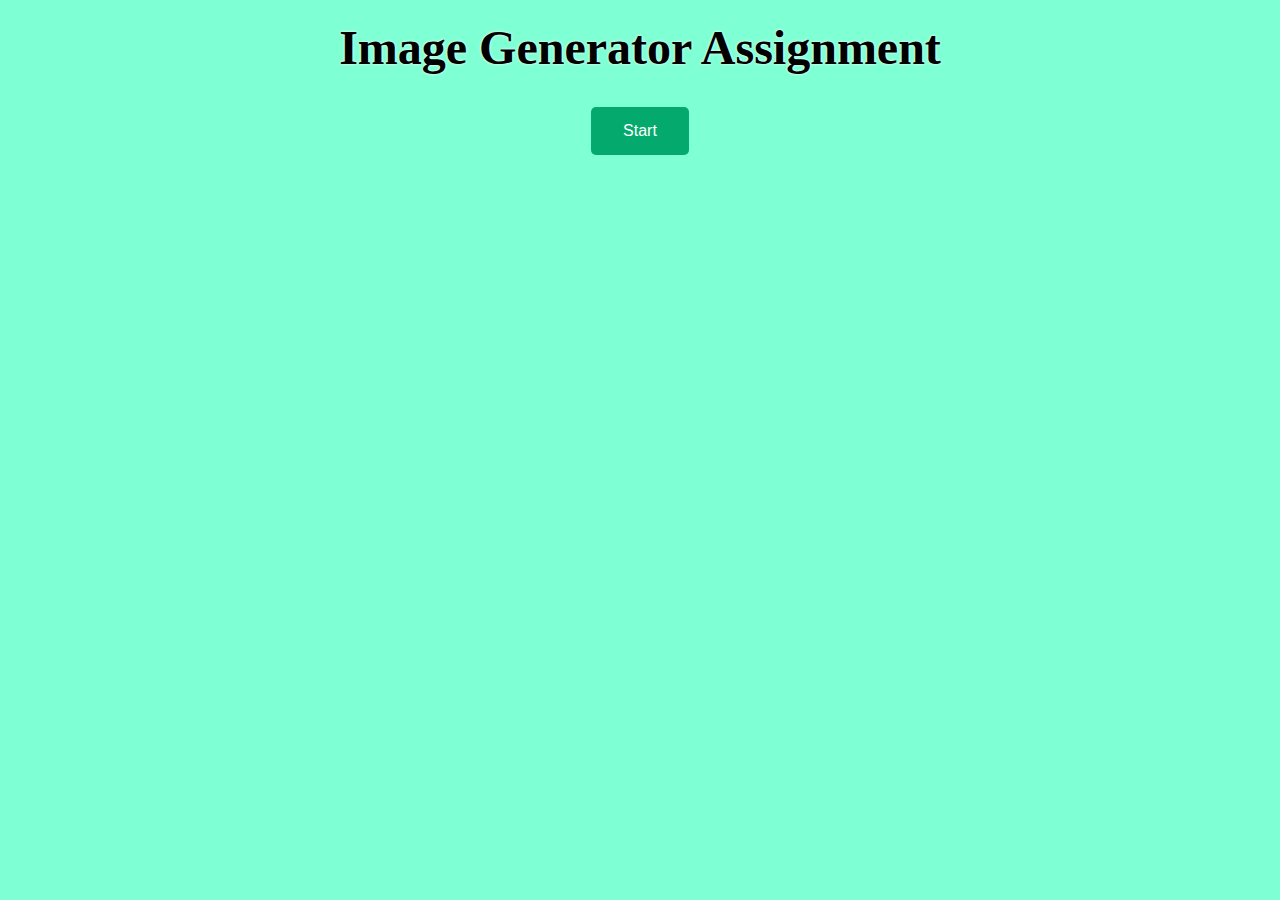
<file: index.html>
<!DOCTYPE html>
<html lang="en">
<head>
    <meta charset="UTF-8">
    <meta name="viewport" content="width=device-width, initial-scale=1.0">
    <title>Dynamic Images with Checkboxes</title>
    <style>
        body {
            font-family: Arial, sans-serif;
            margin: 20px;
            align-items: center;
            background-color: aquamarine;
        }

        #imageContainer {
            display: flex;
            flex-wrap: wrap;
        }

        .heading {
            text-align: center;
            font-size: 3rem;
            color: black;
            margin-top: 20px;
            font-family: Cambria, Cochin, Georgia, Times, 'Times New Roman', serif;
            text-shadow: 0 0 3px #FFFFFF;
            font-weight: bold;
        }

        .image-item {
            border: black 3px solid;
        }

        img {
            width: 150px; 
            height: auto; 
        }

        #inputContainer {
            display: none;
            text-align: center;
        }

        button {
            background-color: #04AA6D; /* Green */
            border: none;
            color: white;
            padding: 15px 32px;
            text-align: center;
            text-decoration: none;
            display: inline-block;
            font-size: 16px;
            cursor: pointer;
            border-radius: 5px; /* Rounded corners */
            transition-duration: 0.4s; /* Smooth transition for hover effect */
        }

        button:hover {
            background-color: #45a049; /* Darker green on hover */
        }
    </style>
</head>
<body>
    <center>
    <h1 class="heading">Image Generator Assignment</h1>
    <button id="startButton">Start</button>
    <div id="inputContainer">
        <input type="number" id="imageCount" placeholder="Enter number of images" min="1">
        <button id="generateImages">Generate Images</button>
    </div>
    <div id="imageContainer"></div>

    <script>
        document.getElementById('startButton').addEventListener('click', function() {
            document.getElementById('startButton').style.display = 'none';
            document.getElementById('inputContainer').style.display = 'block';
        });

        document.getElementById('generateImages').addEventListener('click', function() {
            const count = parseInt(document.getElementById('imageCount').value);
            const container = document.getElementById('imageContainer');
            
            container.innerHTML = '';
            document.getElementById('inputContainer').style.display = 'none';

            for (let i = 0; i < count; i++) {
                const imageItem = document.createElement('div');
                imageItem.className = 'image-item';

                const checkbox = document.createElement('input');
                checkbox.type = 'checkbox';

                const img = document.createElement('img');
                img.src = './image.png';
                img.alt = 'Image ' + (i + 1);

                checkbox.addEventListener('change', function() {
                    if (checkbox.checked) {
                        img.src = './q.png';
                    } else {
                        img.src = './image.png';
                    }
                });

                imageItem.appendChild(checkbox);
                imageItem.appendChild(img);
                
                container.appendChild(imageItem);
            }
        });
    </script>
</body>
</html>



<!-- <!DOCTYPE html>
<html lang="en">
<head>
    <meta charset="UTF-8">
    <meta name="viewport" content="width=device-width, initial-scale=1.0">
    <title>Document</title>
</head>
<body>
    <table border="2" width="50%">
        <thead>
            <a href="#java">Java Programming</a>
            <a href="#python">Python Programming</a>
        </thead>
        <tbody>
            <tr>
                <td colspan="2">Main Header</td>
            </tr>
            <tr>
                <td><a href="Login.html" target="myframe">Login</a>
                <br><br>
                <a href="Registration.html" target="myframe">Register</a>
                </td>
                <td>
                    <iframe src="assets/download.jpeg" name="myframe" height="400px" width="700px" style="background-color: aqua">
                    </iframe>
                </td>
            </tr>
            <tr>
                <td colspan="2">Main Footer</td>
            </tr>
        </tbody>
        <tfoot>
        
        </tfoot>
    </table>
    <br><br>
    <br>
    <br>
    <p id="java">
        <h2>About Java</h2>
        Lorem ipsum dolor sit amet, consectetur adipisicing elit. Sint sit fugit et officiis? Aspernatur odit iure, omnis non, odio voluptas est iusto natus ullam quasi numquam accusantium illum nihil minus totam quod assumenda illo in tenetur mollitia praesentium. Animi dicta quidem laboriosam quo perferendis pariatur esse. Magnam quo doloremque cumque asperiores nesciunt at pariatur magni, veniam numquam nobis placeat saepe perferendis consequatur quis reiciendis architecto obcaecati deserunt tenetur eum officia iste fugiat nisi totam. Recusandae asperiores, perferendis mollitia cum aspernatur sed assumenda placeat. In recusandae culpa ea, omnis dolorem deserunt explicabo dolor est eos obcaecati officia consequuntur atque ipsum illo!</p>
        <p id="python">
            <h2>About Python</h2>
            Lorem ipsum dolor sit amet, consectetur adipisicing elit. Sint sit fugit et officiis? Aspernatur odit iure, omnis non, odio voluptas est iusto natus ullam quasi numquam accusantium illum nihil minus totam quod assumenda illo in tenetur mollitia praesentium. Animi dicta quidem laboriosam quo perferendis pariatur esse. Magnam quo doloremque cumque asperiores nesciunt at pariatur magni, veniam numquam nobis placeat saepe perferendis consequatur quis reiciendis architecto obcaecati deserunt tenetur eum officia iste fugiat nisi totam. Recusandae asperiores, perferendis mollitia cum aspernatur sed assumenda placeat. In recusandae culpa ea, omnis dolorem deserunt explicabo dolor est eos obcaecati officia consequuntur atque ipsum illo!</p>






</body>
</html>
 -->
</file>
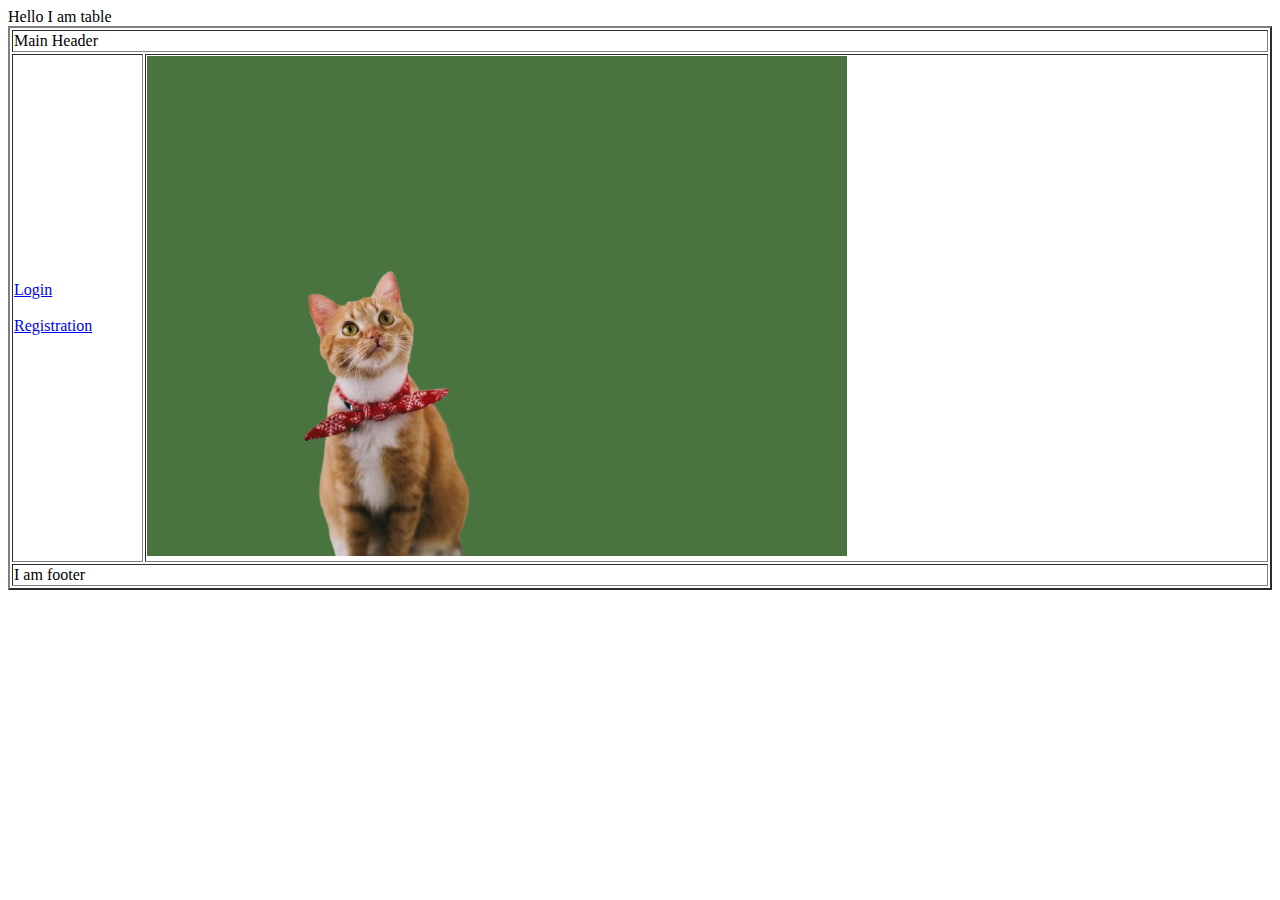
<file: First class/index.html>
<!DOCTYPE html>
<html lang="en">
  <head>
    <title>Document</title>
  </head>
  <body>
    <!-- <h1>Hello,Git how are you!!</h1> -->
    <table border="2" width="100%">
      <thead>
        Hello I am table
      </thead>
      <tbody>
        <tr>
          <td colspan="2">Main Header</td>
        </tr>
        <tr>
          <td><a href="login.html" target="myframe">Login</a>
            <br>  <br>
            <a href="registration.html" target="myframe">Registration</a></td>
          <td>
            <iframe name="myframe" height="500" width="700" style="background-color: rgb(73, 116, 63);" src="pexels-lina-1741205-removebg-preview.png" frameborder="0"></iframe>


          </td>
        </tr>
        <tr>
          <td colspan="2">I am footer</td>
        </tr>
      </tbody>

      <tfoot></tfoot>
    </table>
  </body>
</html>
</file>
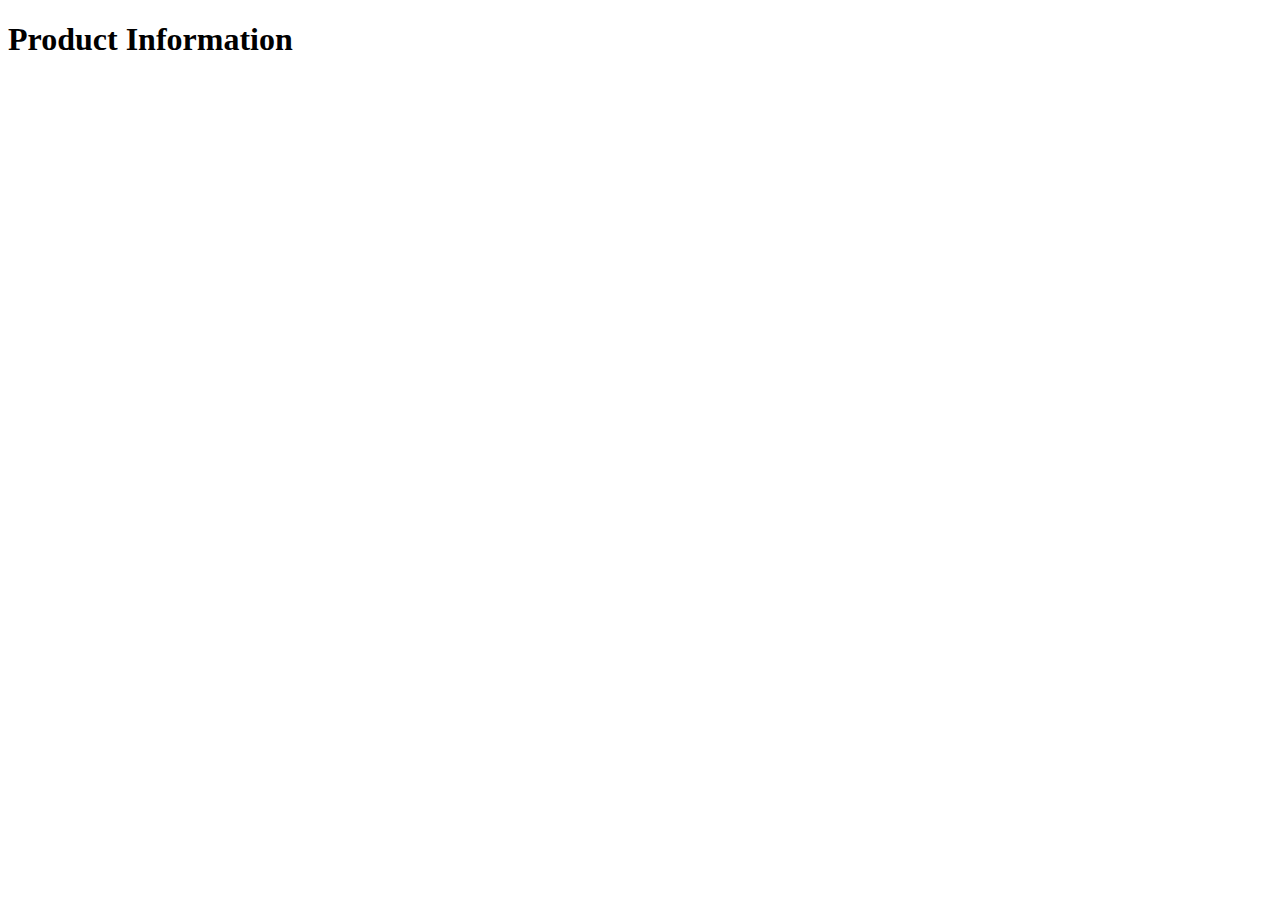
<file: javaScript/index.html>
<!-- <!DOCTYPE html>
<html lang="en">
<head>
  <meta charset="UTF-8">
  <meta name="viewport" content="width=device-width, initial-scale=1.0">
  <title>Document</title>
</head>
<body>
 

  <button id="btn" >GetData</button>
  <div id="disp"></div>


  <script src="script.js"></script>
</body>
</html> -->








<!DOCTYPE html>
<head>
  <meta charset="UTF-8">
  <meta name="viewport" content="width=device-width, initial-scale=1.0">
  <title>Fetch Example</title>
</head>
<body>
  <h1>Product Information</h1>
  <div id="product-info"></div>
  <script src="script.js"></script>
</body>
</html>
</file>
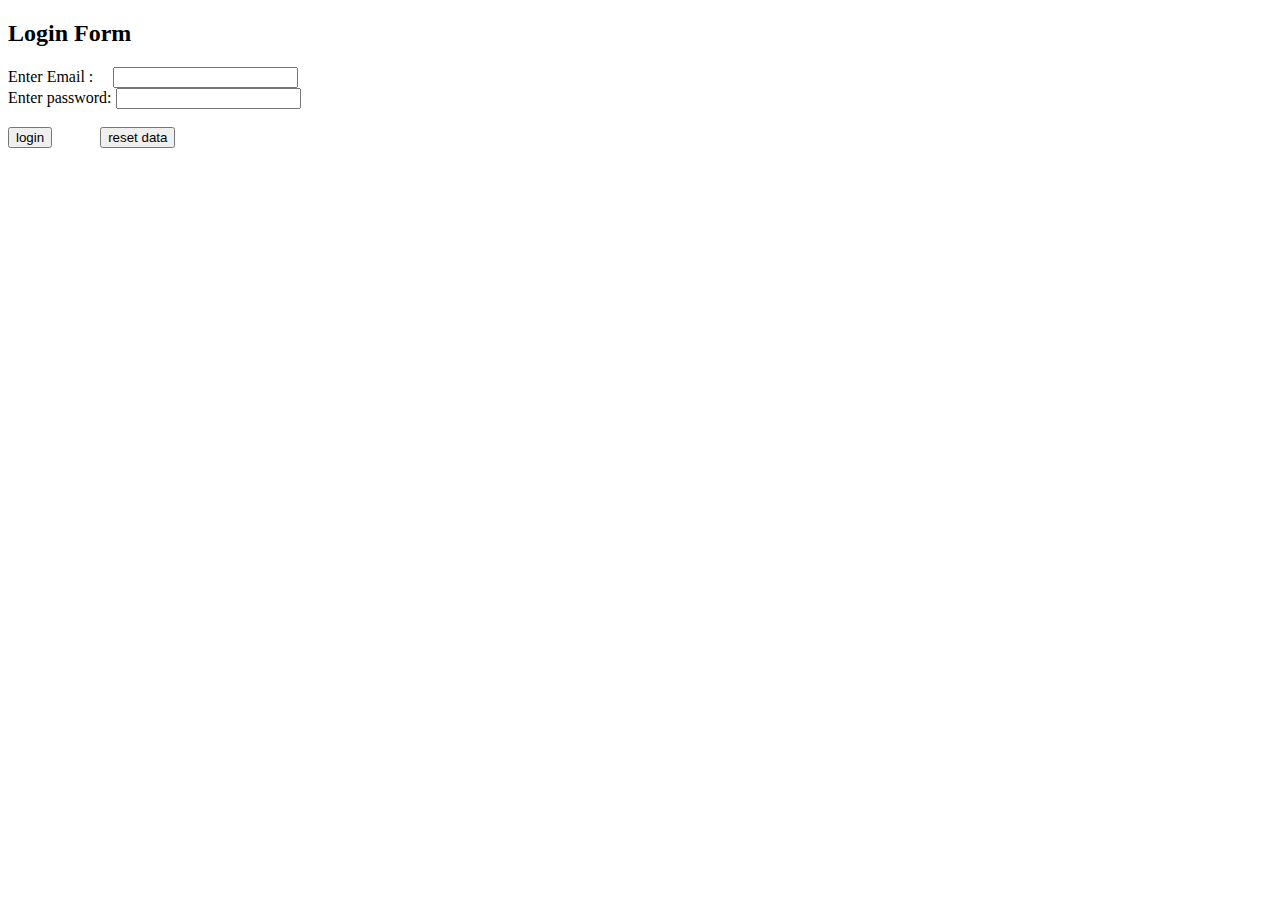
<file: login.html>
<!DOCTYPE html>
<html lang="en">
<head>
  <meta charset="UTF-8">
  <meta name="viewport" content="width=device-width, initial-scale=1.0">
  <title>Document</title>
</head>
<body>
  <h2>Login Form</h2>
  <form action="" method="get">
    <label for="">Enter  Email :</label>&nbsp;&nbsp;&nbsp;&nbsp;
    <input type="email" name="email" id="email" required>
    <br>
    <label for="">Enter password:</label>
    <input type="password" name="password" id="password" required>
    <br> <br>
    <input type="submit" name="btn" value="login">
    &nbsp;  &nbsp;  &nbsp;  &nbsp;  &nbsp;&nbsp;
    <input type="reset" name="reset" value="reset data">

  </form>
</body>
</html>
</file>
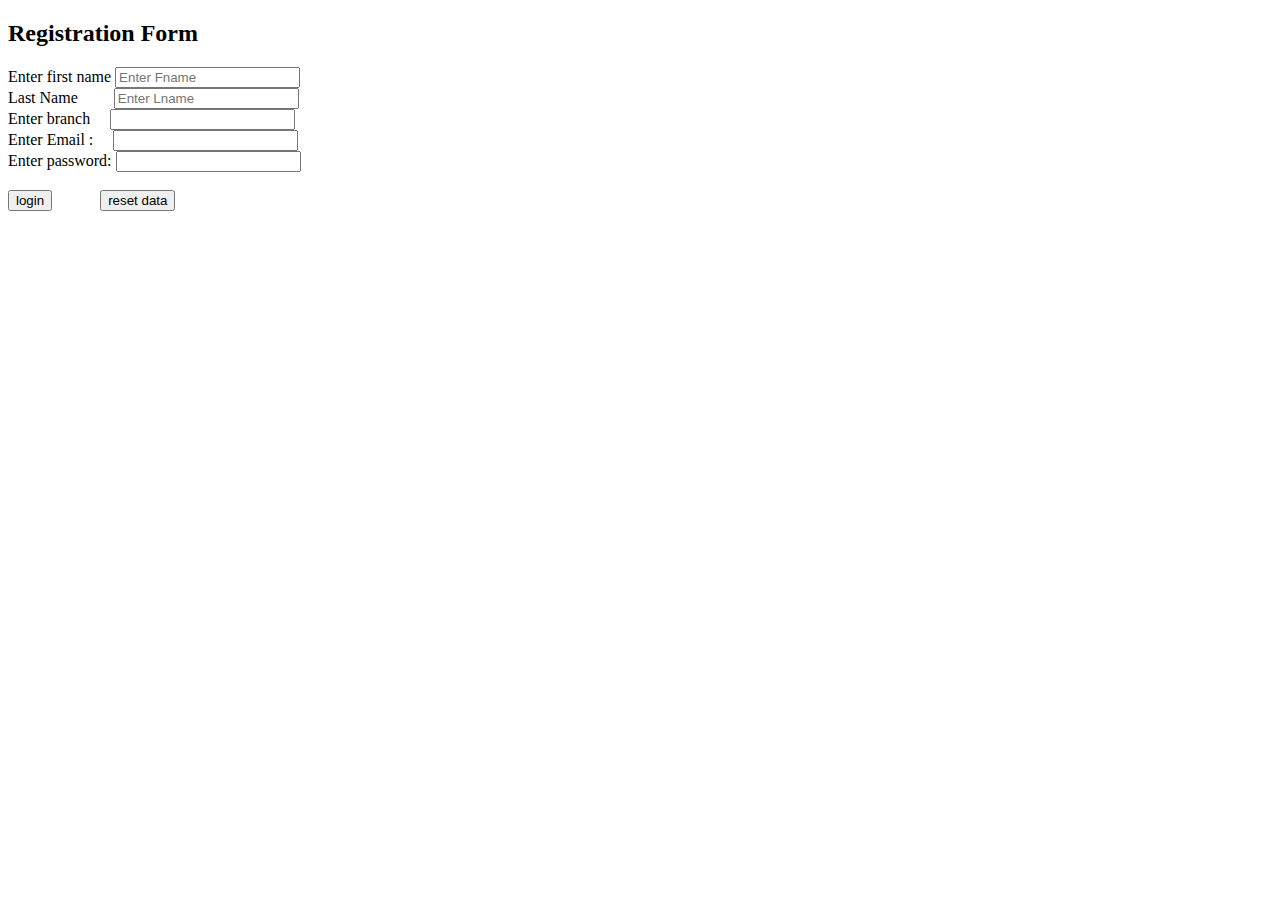
<file: registration.html>
<!DOCTYPE html>
<html lang="en">
<head>
  <meta charset="UTF-8">
  <meta name="viewport" content="width=device-width, initial-scale=1.0">
  <title>Document</title>
</head>
<body>
  <h2>Registration Form</h2>
  <form action="success.html" method="get">
    <label for="">Enter first name</label>
    <input type="text" placeholder="Enter Fname" name="first_name" id="first_name" required>
    <br>
    <label for="">Last Name</label>&nbsp;&nbsp;&nbsp;&nbsp;&nbsp;&nbsp;&nbsp;&nbsp;
    <input type="text" placeholder="Enter Lname" name="" id="" required>
    <br>
    <label for="">Enter branch</label>&nbsp;&nbsp;&nbsp;&nbsp;
    <input type="text" name="branch" id="">
    <br>

    



    <label for="">Enter  Email :</label>&nbsp;&nbsp;&nbsp;&nbsp;
    <input type="email" name="email" id="email" required>
    <br>
    <label for="">Enter password:</label>
    <input type="password" name="password" id="password" required>
    <br> <br>
    <input type="submit" name="btn" value="login">
    &nbsp;  &nbsp;  &nbsp;  &nbsp;  &nbsp;&nbsp;
    <input type="reset" name="reset" value="reset data">

  </form>
</body>
</html>
</file>
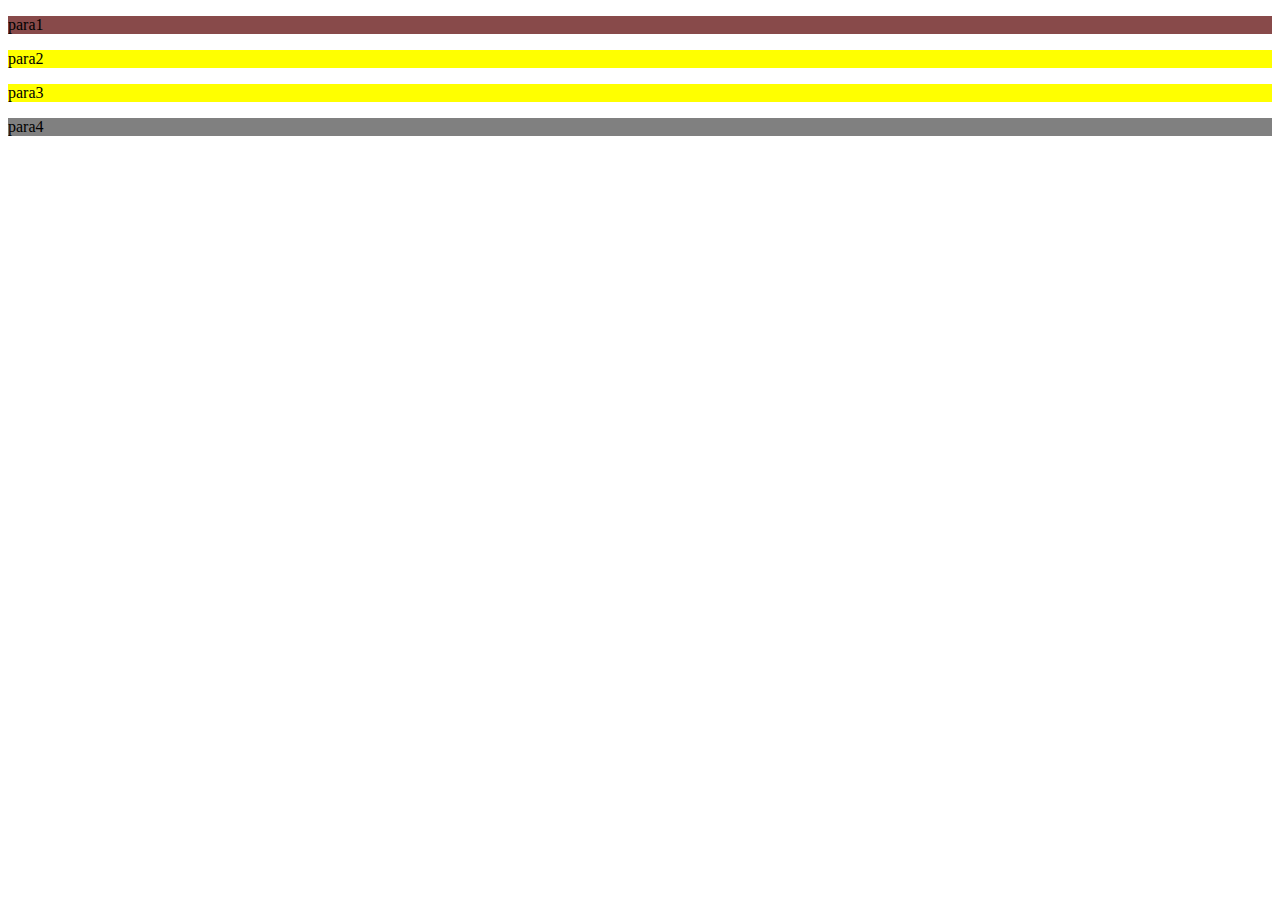
<file: CSS/cssWork1.html>
<!DOCTYPE html>
<html lang="en">
<head>
    <meta charset="UTF-8">
    <meta name="viewport" content="width=device-width, initial-scale=1.0">
    <title>Document</title>
    <link rel="stylesheet" href="style.css">
</head>
<body>

<div>
  <p class="para" id="para1">para1</p>
  <p>para2</p>
  <p>para3</p>
  <section>
    <p>para4</p>
  </section>
  
</div>




    <!-- <div class="container">
        Hello World
        <div class="child1">Inner Div</div>
    </div> -->
</body>
</html>
</file>
<file: CSS/style.css>
/* body{
  background-color: lightpink;
}

div{
  background-color: lightgreen;
}

.container{
  background-color: slategray;
  height: 300px;
  width: 300px;
  border: 2px solid yellow;
  margin-top: 50px;
  margin-left: 300px;
  padding-top: 100px;
  padding-left: 100px;
  border-radius: 5%;
  box-shadow: 1cap 1px 2px;

}


.child1{
  background-color: lightcyan;
  border: 1px dotted black;
  height: 100px;
  width: 100px;
  padding-top: 20px;
  padding-left: 40px;
  color:blue;
} */






div>p{
  background-color: yellow;
}
.para{
  background-color: lightblue;
}
#para1{
  background-color: rgb(136, 74, 74);
}
p{
  background-color: gray;
}
</file>
